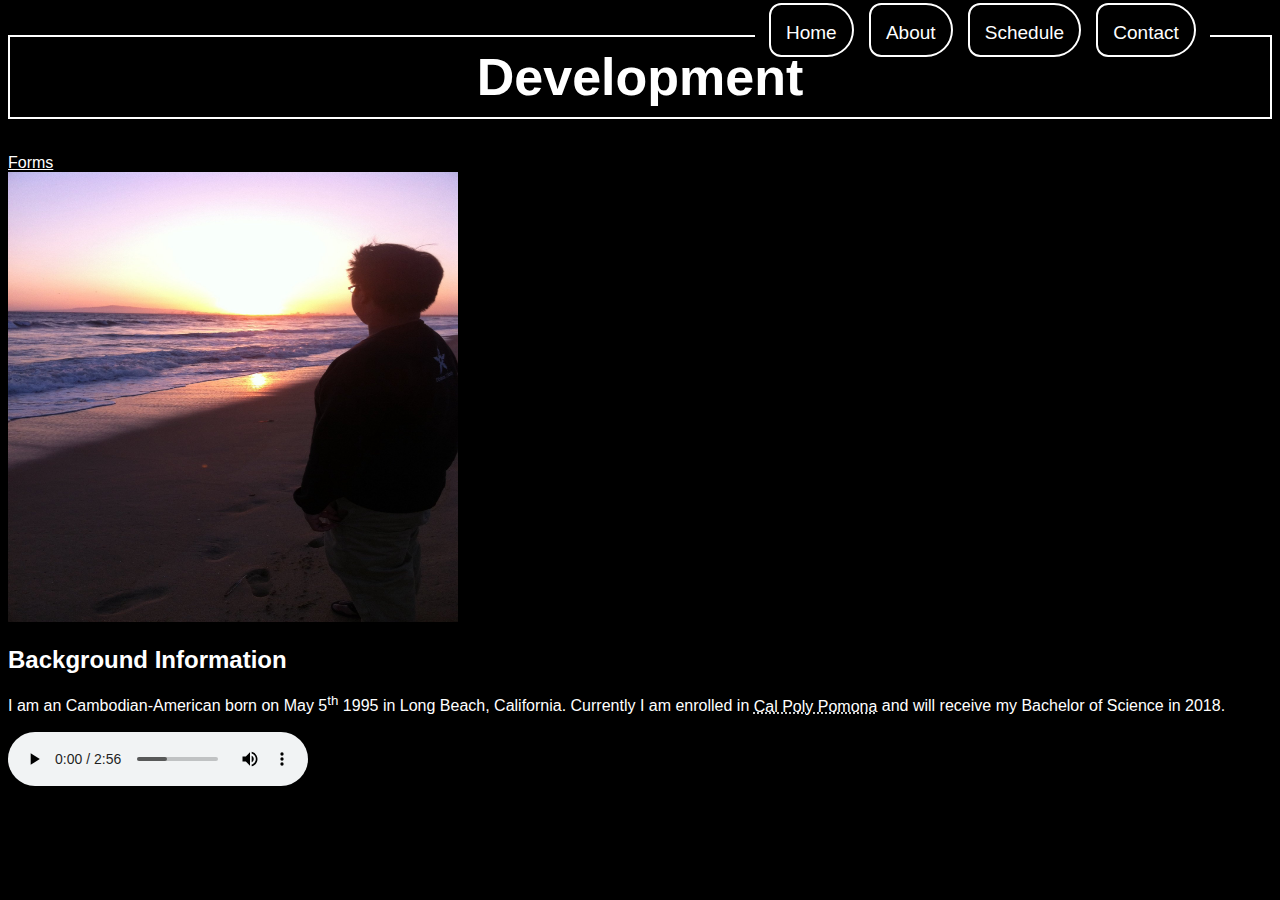
<file: index.html>
<!DOCTYPE html>
<html>
	<head>
		<title> Kenneth Ung </title>
		<link href="css/default.css" style="text/css" rel="stylesheet" />
	</head>
	<body>
		<div id="header">
			<h1 id="title"> Development </h1>
			<ul id="navbar">
				<li><a href="">Home</a></li>
				<li><a href="about.html">About</a></li>
				<li><a href="">Schedule</a></li>
				<li><a href="">Contact</a></li>
			</ul>
		</div>
		<a href= "form.html">Forms</a>
		</br>
		<img src="images/beachday.jpg" alt="Another day at the beach watching the sunset" title="A day at the beach, good vibes"
			height= "450" width= "450"/>
		<h2> Background Information </h2>
		<p>I am an Cambodian-American born on May 5<sup>th</sup> 1995 in Long Beach, California. Currently
			I am enrolled in <abbr title="California State Polytechnic University, Pomona">Cal Poly Pomona</abbr> 
			and will receive my Bachelor of Science in 2018.</p>
		<div id="footer"/>
			<audio src="audio/music/feather.mp3" controls>
			</audio>
		</div>
	</body>
</html>
</file>
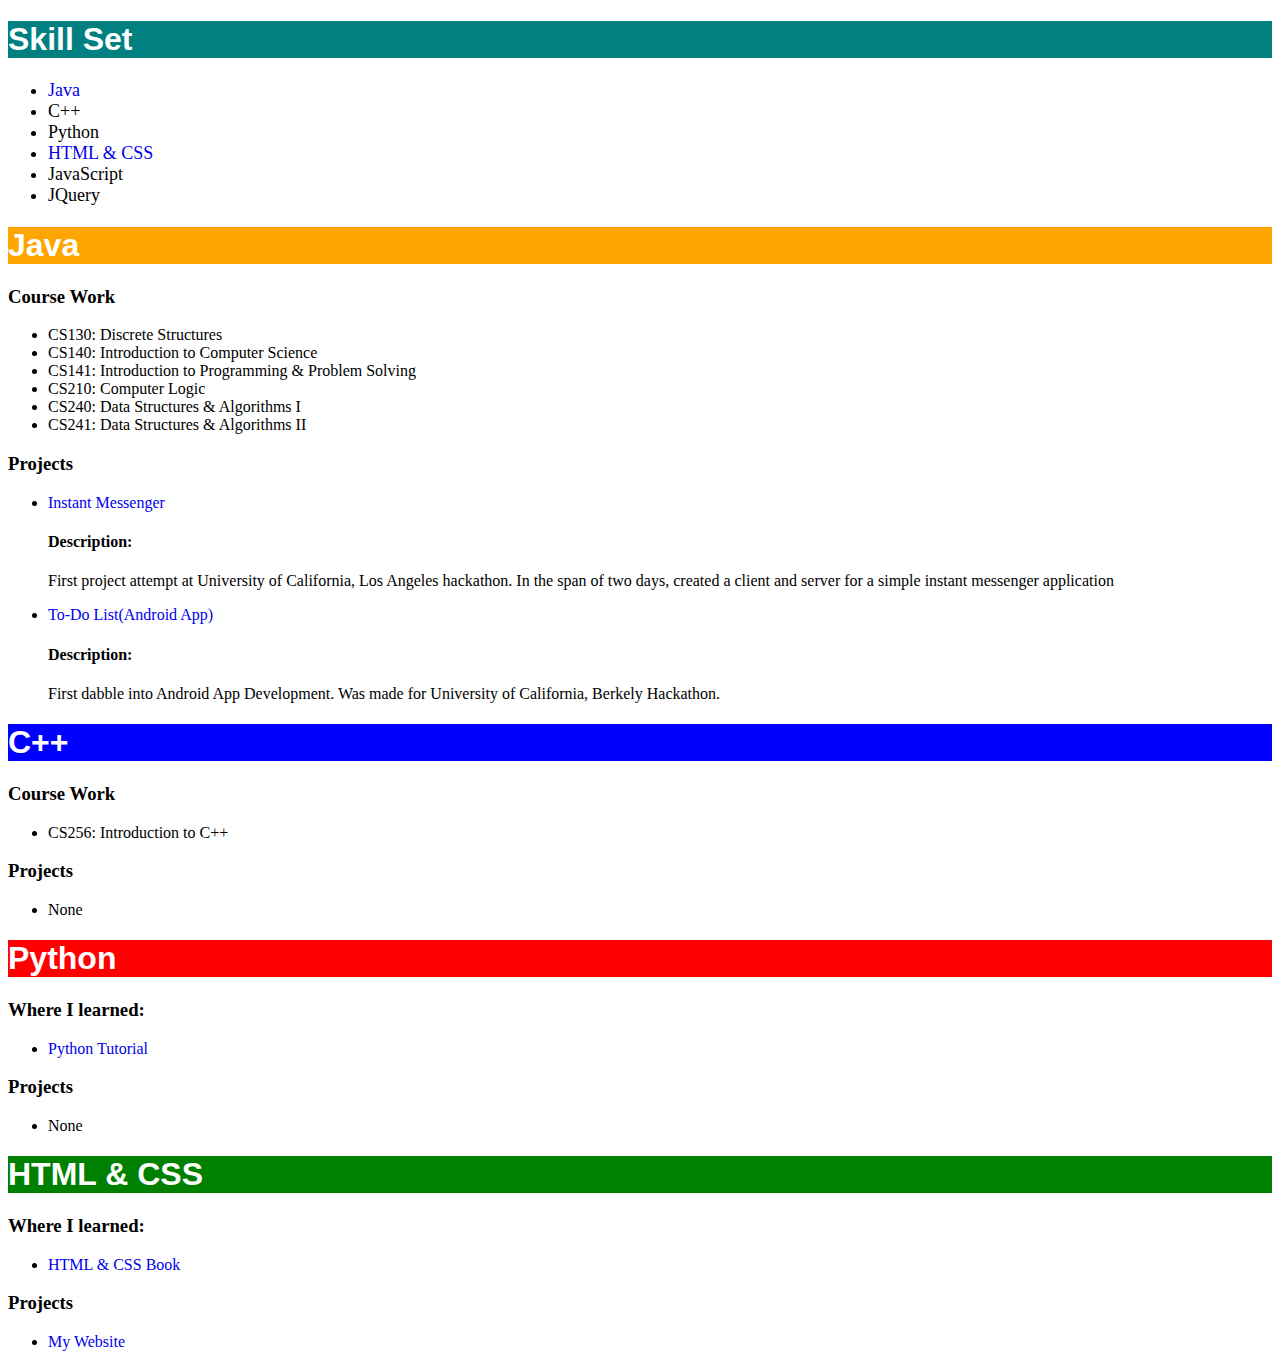
<file: about.html>
<!DOCTYPE html>
<html>
	<head>
		<title> About Me </title>
		<link href="css/about.css" style="text/css" rel="stylesheet"/>
	</head>
	<body>
		<div id="skills">
			<h1> Skill Set </h1>
			<ul>
				<li><a href="#java">Java</a></li>
				<li>C++</li>
				<li>Python</li>
				<li><a href="#Website">HTML & CSS</a></li>
				<li>JavaScript</li>
				<li>JQuery</li>
			</ul>
		</div>
		<div id="java">
			<h1 class="subject"> Java </h1>
			<h3> Course Work </h3>
			<ul>
				<li>CS130: Discrete Structures </li>
				<li>CS140: Introduction to Computer Science</li>
				<li>CS141: Introduction to Programming & Problem Solving</li>
				<li>CS210: Computer Logic</li>
				<li>CS240: Data Structures & Algorithms I</li>
				<li>CS241: Data Structures & Algorithms II</li>
			</ul>
			<h3> Projects </h3>
			<ul>
				<li><a href="https://github.com/DavidVan/Instant-Messenger">Instant Messenger</a></li>
				<h4>Description:</h4>
				<p class="description">First project attempt at University of California, Los Angeles hackathon. In the span of two days, created a client and server for 
				a simple instant messenger application</p>
				<li><a href="https://github.com/DavidVan/Todo-List">To-Do List(Android App)</a></li>
				<h4> Description:</h4>
				<p class="description">First dabble into Android App Development. Was made for University of California, Berkely Hackathon.</p>
			</ul>
		</div>
		<div id="C">
			<h1 class="subject"> C++ </h1>
			<h3> Course Work </h3>
			<ul>
				<li>CS256: Introduction to C++ </li>
			</ul>
			<h3> Projects </h3>
			<ul>
				<li>None</li>
			</ul>
		</div>
		<div id="Python">
			<h1 class="subject"> Python </h1>
			<h3> Where I learned: </h3>
			<ul>
				<li><a href="https://docs.python.org/3/tutorial/"> Python Tutorial</a></li>
			</ul>
			<h3> Projects </h3>
			<ul>
				<li>None</li>
			</ul>
		</div>
		<div id="Website">
			<h1 class="subject"> HTML & CSS </h1>
			<h3> Where I learned: </h3>
			<ul>
				<li><a href="http://www.htmlandcssbook.com/">HTML & CSS Book</a></li>
			</ul>
			<h3> Projects </h3>
			<ul>
				<li><a href="https://kennethung.github.io/">My Website</a></li>
			</ul>
		</div>
	</body>
</html>
</file>
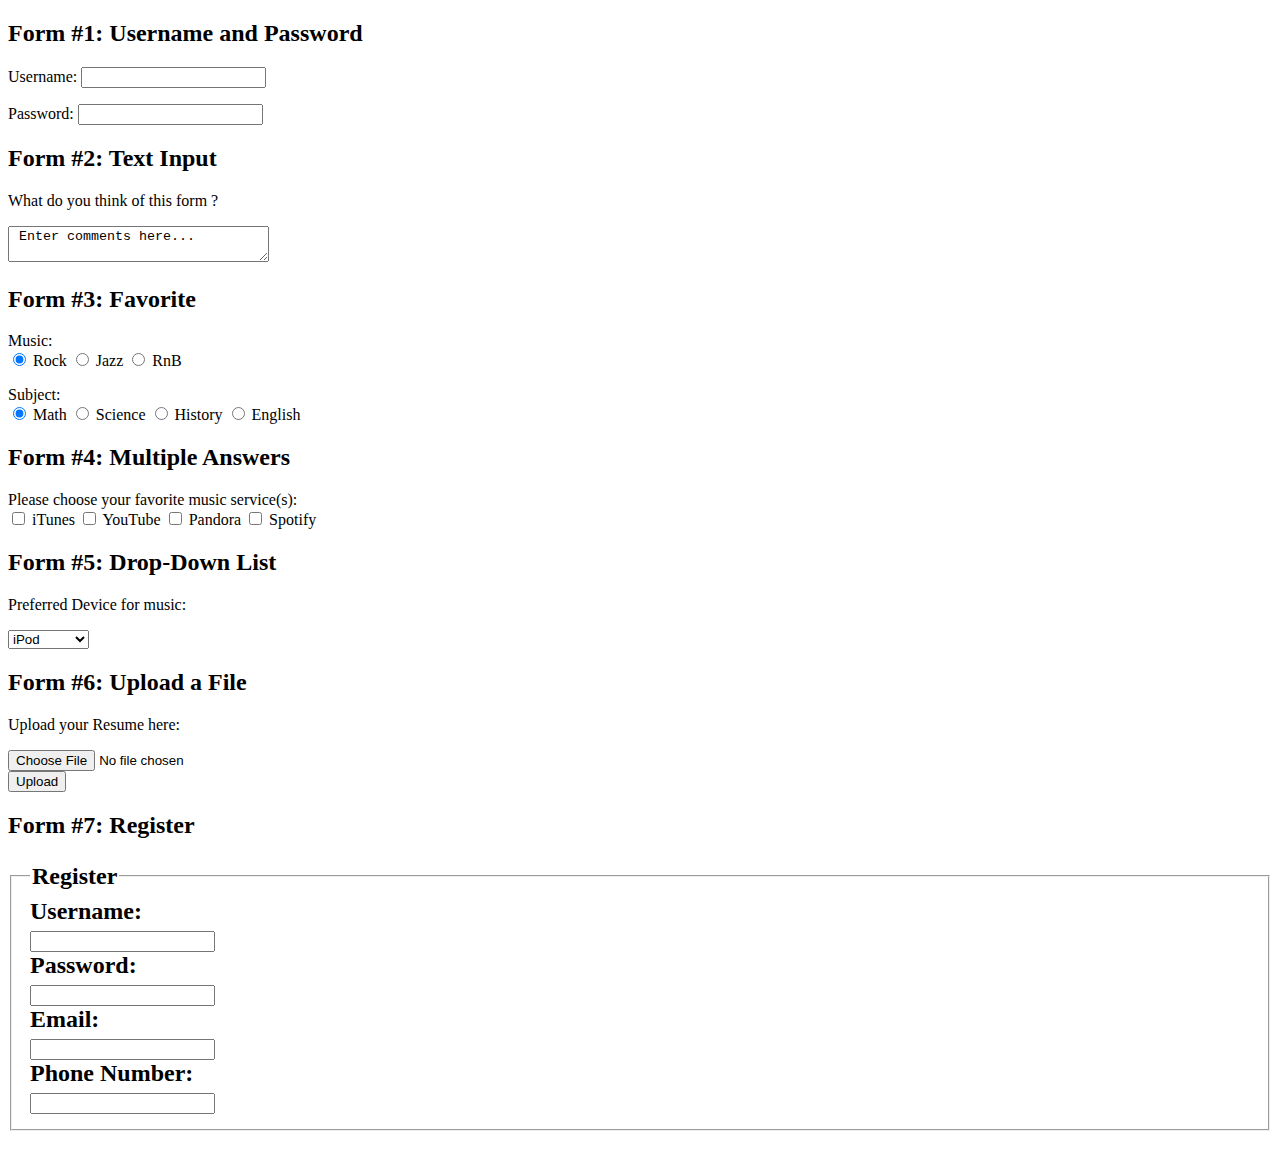
<file: form.html>
<!DOCTYPE html>
<html>
	<head>
	<title> Forms </title>
	</head>
	<body>
		<h2> Form #1: Username and Password </h2>
		<form>
			<p> Username: 
				<input type="text" name="username" maxlength="30" />
			</p>
			<p> Password:
				<input type="password" name="password" maxlength="30" />
			</p>
		</form>
		<h2> Form #2: Text Input </h2>
		<form>
			<p> What do you think of this form ? </p>
			<textarea name="comments" cols="30" row="10"> Enter comments here... </textarea> 
		</form>
		<h2> Form #3: Favorite </h2>
		<form>
			<p> Music: 
				</br>
				<input type="radio" name="genre" value="rock" checked="checked" /> Rock
				<input type="radio" name="genre" value="jazz" /> Jazz
				<input type="radio" name="genre" value="rnb" /> RnB
			</p>
			<p> Subject: 
				</br>
				<input type="radio" name="subject" value="math" checked="checked" /> Math
				<input type="radio" name="subject" value="science" /> Science
				<input type="radio" name="subject" value="history" /> History
				<input type="radio" name="subject" value="english" /> English
		</form>
		<h2> Form #4: Multiple Answers </h2>
		<form>
			<p> Please choose your favorite music service(s): 
			</br>
			<input type="checkbox" name="service" value="itunes" /> iTunes
			<input type="checkbox" name="service" value="youtube" /> YouTube
			<input type="checkbox" name="service" value="pandora" /> Pandora
			<input type="checkbox" name="service" value="spotify" /> Spotify
			</p>
		</form>
		<h2> Form #5: Drop-Down List </h2>
		<form>
			<p> Preferred Device for music: </p>
			<select name="devices">
				<option value="ipod"> iPod </option>
				<option value="phone"> Phone </option>
				<option value="computer"> Computer </option>
			</select>
		</form>
		<h2> Form #6: Upload a File </h2>
		<form>
			<p> Upload your Resume here: </p>
			<input type="file" name="resume" /> 
			</br>
			<input type="submit" value="Upload" />
		</form>
		<h2> Form #7: Register </p>
			<fieldset>
				<legend> Register </legend>
				<label> Username: </br>
				<input type="text" name="username" /> </label> </br>
				<label> Password: </br>
				<input type="password" name="password" /> </label> </br>
				<label> Email: </br>
				<input type="text" name="email" /> </label> </br>
				<label> Phone Number: </br>
				<input type="text" name="phone" /> </label>
			</fieldset>
	</body>
</html>
</file>
<file: css/default.css>
* {
	font-family: Arial;
	color: white;
	background-color: black;
}

#header {
	font-size: 26px;
}
#header a {
	font-size: 19px;
	text-align: center;
	padding: 5px;
	text-decoration: none;	
}
#navbar {
	position: fixed;
	top: 0px;
	left: 750px;
	padding: 10px;
	margin: 5px;
}
a:hover {
	color: rgb(0,0,128);
}
#header li {
	border-style: solid;
	border-width: 2px;
	border-radius: 34px 75px 75px 34px;
	text-align: center;
	padding: 10px;
	margin: 4px;
	display: inline;
}

#title {
	text-align: center;
	border-style: solid;
	border-width: 2px;
	padding: 10px;
}
</file>
<file: css/about.css>
h1 {
	font-family: Comic Sans MS, Verdana, sans-serif;
	font-weight: bold;
	color: white;
	background-color: teal;
}

#skills li {
	font-size: 18px;
}

a:link{
	text-decoration: none;
}

a:visited {
	
}

a:hover {
	color: blue;
	text-decoration: underline;
}

#java h1 {
	background-color: orange;
}

#C h1 {
	background-color: blue;
}

#Python h1 {
	background-color: red;
}

#Website h1 {
	background-color: green;
</file>
